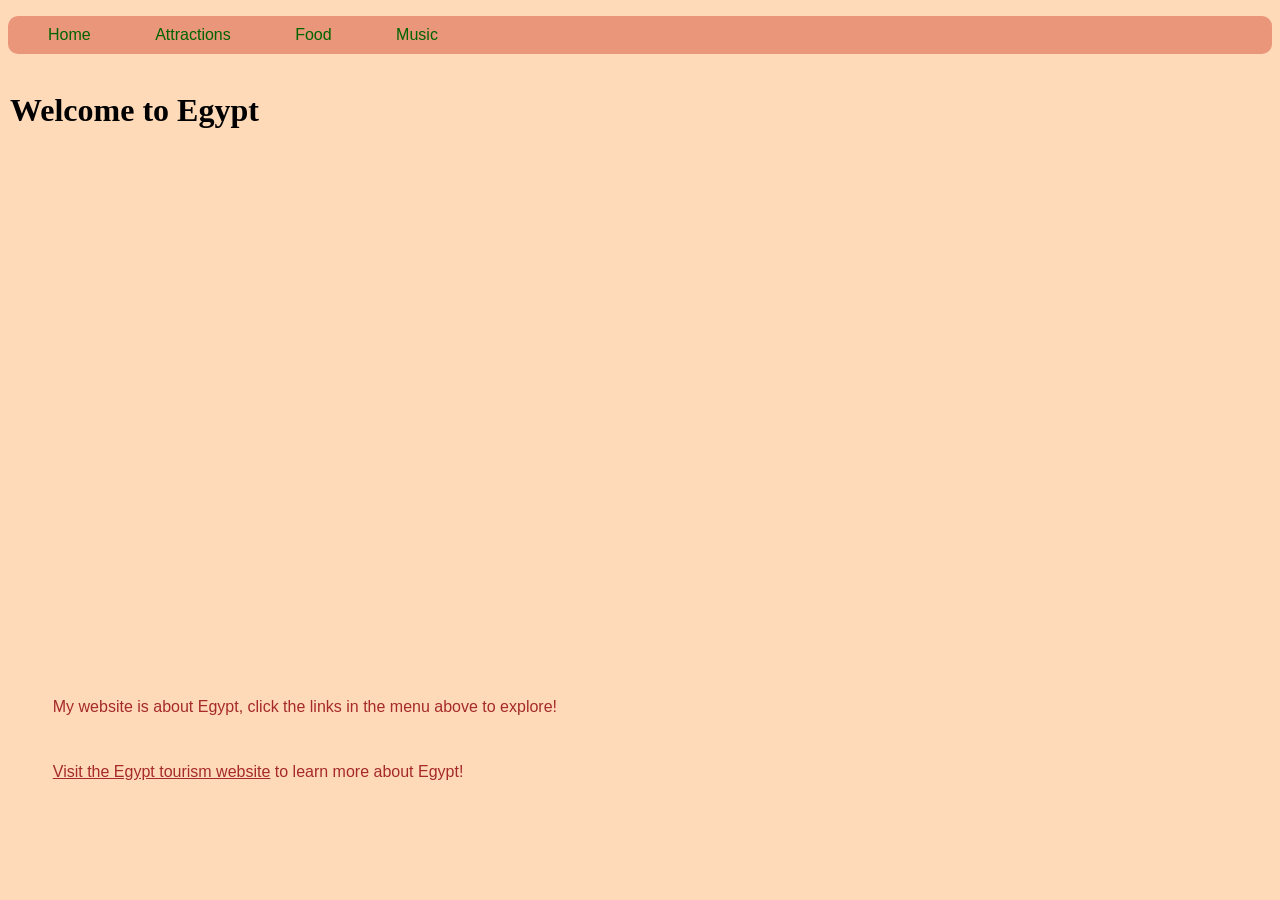
<file: index.html>
<!DOCTYPE html>
<html lang="en">
<head>
  <title>Egypt</title>
  <link rel="stylesheet" href="style.css">
</head>
<body>

  <header>
    <nav>
      <ul>
        <li>Home</li>
        <li><a href="attractions.html">Attractions</a></li>
        <li><a href="food.html">Food</a></li>
        <li><a href="music.html">Music</a></li>
      </ul>
    </nav>
  </header>

  <main>
    <h1>Welcome to Egypt</h1>
    <div><iframe src="https://www.youtube.com/embed/8aS0FJQM0pA" frameborder="0" allowfullscreen ></iframe></div>
    <p> My website is about Egypt, click the links in the menu above to explore!</p>
    <p><a href="https://en.wikipedia.org/wiki/Egypt">Visit the Egypt tourism website</a> to learn more about Egypt!</p>
  </main>

</body>
</html>
</file>
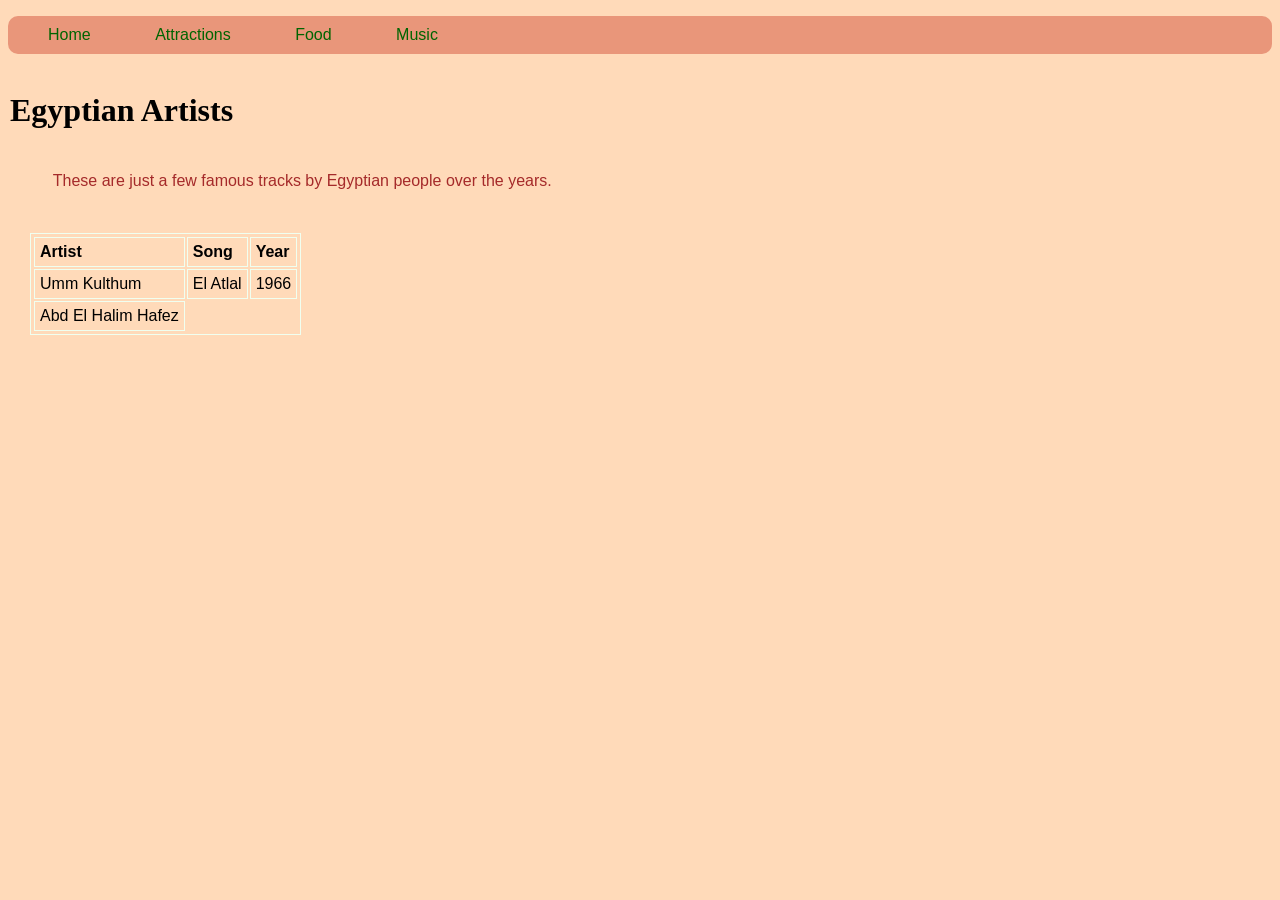
<file: music.html>
<!DOCTYPE html>
<html lang="en">
<head>
    <title>Music in Egypt</title>
    <link rel="stylesheet" href="style.css">
</head>

<body>
    <header>
        <nav>
            <ul>
                <li><a href="index.html">Home</a></li>
                <li><a href="attractions.html">Attractions</a></li>
                <li><a href="food.html">Food</a></li>
                <li>Music</li>
            </ul>
        </nav>
    </header>

    <main>
        <h1>Egyptian Artists</h1>

        <p>These are just a few famous tracks by Egyptian people over the years.</p>

        <table>
            <tr>
                <th>Artist</th>
                <th>Song</th>
                <th>Year</th>
            </tr>

            <tr>
                <td>Umm Kulthum</td>
                <td>El Atlal</td>
                <td>1966</td>
            </tr>

            <tr>
                <td>Abd El Halim Hafez</td>
            </tr>
        </table>
    </main>
</body>
</html>
</file>
<file: style.css>
body{
    background-color: peachpuff;
    font-family:'Helvetica',sans-serif;
    color: brown;
}
h1{
 font-family: 'Times New Roman',  serif;
 color: black;
}
h2{
    font-family: 'Times New Roman', serif;
}
h3{
    font-family: 'Brush Script Mt';
}
a{
 color: brown;
}
nav ul{
background-color: darksalmon;
border-style: hidden;
border-color:white;
border-width: 5px;
border-radius: 10px;
padding: 10px;
}
nav ul li{
    color: darkgreen;
    list-style-type: none;
    display: inline;
    margin-right: 30px;
    margin-left: 30px;
    
}

nav ul li a{
    color: darkgreen;
    text-decoration: none;

}

img{
border-radius: 30px;
padding: 10px;
width: 98%;
margin: 10px;
}
div{
position: relative;
padding-bottom: 40%;


}
iframe{
position: absolute;
width: 100%;
height: 100%;
}
table, th, td {
    border: 1px solid honeydew;
    border-collapse: inherit;
    margin-left: 20px;
    margin-top: 20px;
    padding: 1px;
}

tr {
    background-color:peachpuff;
}

th, td {
    vertical-align: top;
    text-align: left;
    padding: 5px;
    color:black;
    
}
main{
    margin: 1px;
    padding: 1px;
}
p{
    margin: 1cm;
    padding: 5px;
    
}
</file>
